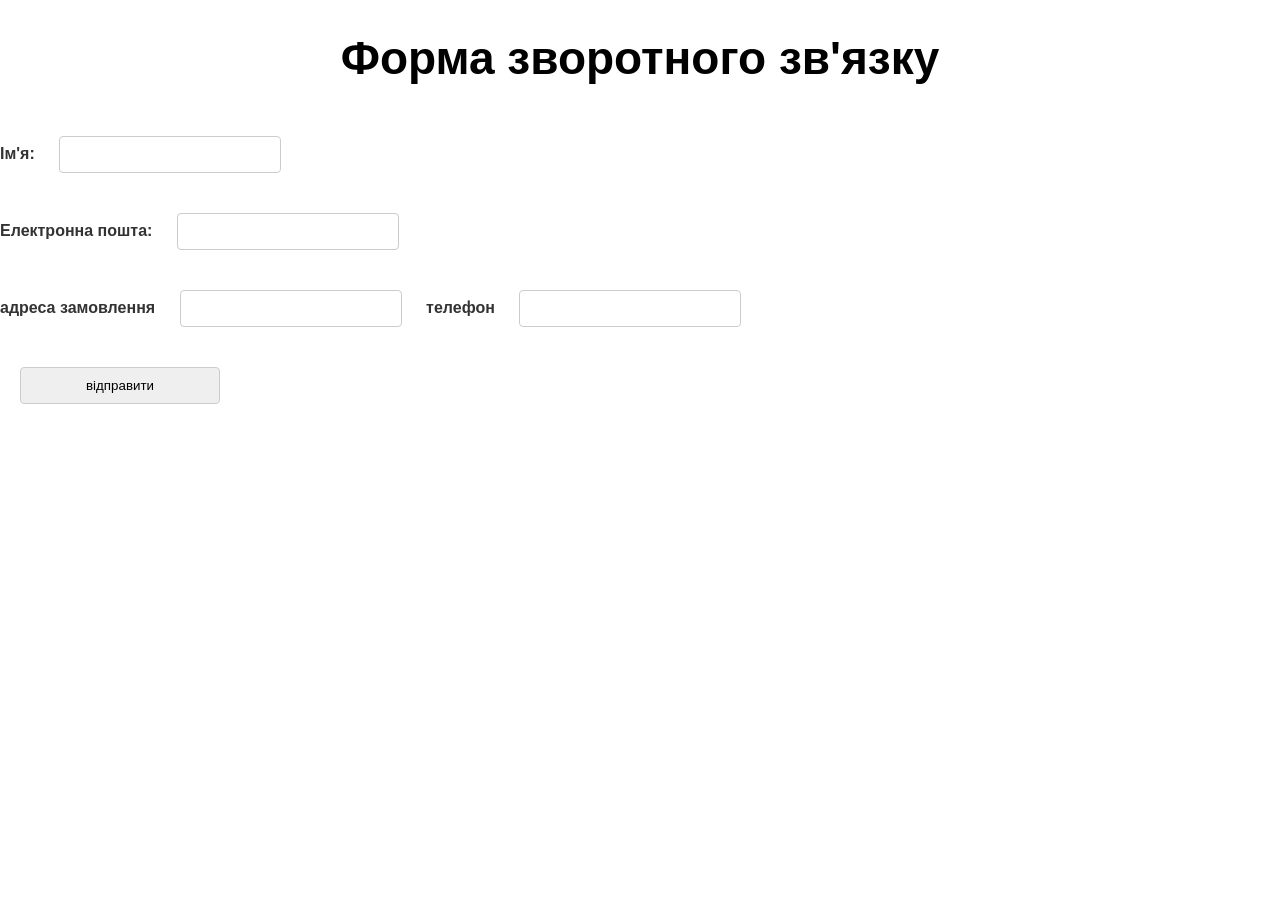
<file: order.html>
<!DOCTYPE html>
<html lang="en">
<head>
    <meta charset="UTF-8">
    <link rel="stylesheet" href="style.css">
    <meta name="viewport" content="width=device-width, initial-scale=1.0">
     <link href="style.css" rel="stylesheet" type="text/css" />
    <title>Document</title>
</head>
<body>
      <h1>Форма зворотного зв'язку</h1>
      <form>
           <label for="">Ім'я:</label>
        <input type="text"><br>
       <label for=""> Електронна пошта:</label>
        <input type="text"><br>
        <label for="">адреса замовлення</label>
         <input type="text">
<label for="">телефон</label>
        <input type="text"><br>
        <input type="submit" value="відправити">
        
      </form>
</body>
</html>
</file>
<file: style.css>
body{
  font-family: sans-serif;
  margin: 0;
  
}

/*Зроби цей сайт красивим 😉*/
body{
  font-family: sans-serif;
  margin: 0;
  
}

/*Зроби цей сайт красивим 😉*/
header{
    background-image: url('6767.jpg');
    color:green;
    background-repeat:no-repeat;
   background-size:cover;
   background-position:center;
   height: 30%;
   font-size:30px;
} 
h1{
    text-align: center;
    font-size: 46px;
    font-weight: bold;
}

.menu{
    list-style: none;
    margin: 0;
    background-color: #2ecc71;
    padding: 15px;
    border-radius: 5px;
    display: flex;
    justify-content: space-around;
}

.menu-link{
    text-decoration: none;
    color: white;
    font-weight: bold;
    border-radius: 5px;
    background-image: linear-gradient( #ff4e00, #ec9f05);
    padding: 10px;
    margin: 10px;
}

.menu-link:hover{
    box-shadow: 0 0 20px 5px #ff4e00 ;
}

.product-container {

    padding: 20px;

    display: flex;
    justify-content: center;
    align-items: center;
    flex-wrap: wrap;
    gap:15px;
 
}
img {
   
    width: 100%;
  height:300px;

}

.product-card {
    flex-wrap: wrap;
    gap:15px;
 
    background-color: white;
    width: 200px;
    border: 1px solid #ddd;
    border-radius: 8px;
    padding: 15px;
    text-align: center;
    box-shadow: 0 2px 5px rgba(0, 0, 0, 0.1);
   
}
.btn{
    text-decoration:none;
     background-image: linear-gradient( #ff4e00, #ec9f05);
    padding: 15px;
    border-radius: 5px;
    
}

}
form{
    display: flex;
    width: 400px;
    justify-content: center;
    
}
label {
 
  margin-bottom: 5px;
  font-weight: bold;
  color: #333;
}

input {
  width: 200px;
  margin: 20px;
  padding: 10px;
  border: 1px solid #ccc;
  border-radius: 4px;
  
}
</file>
